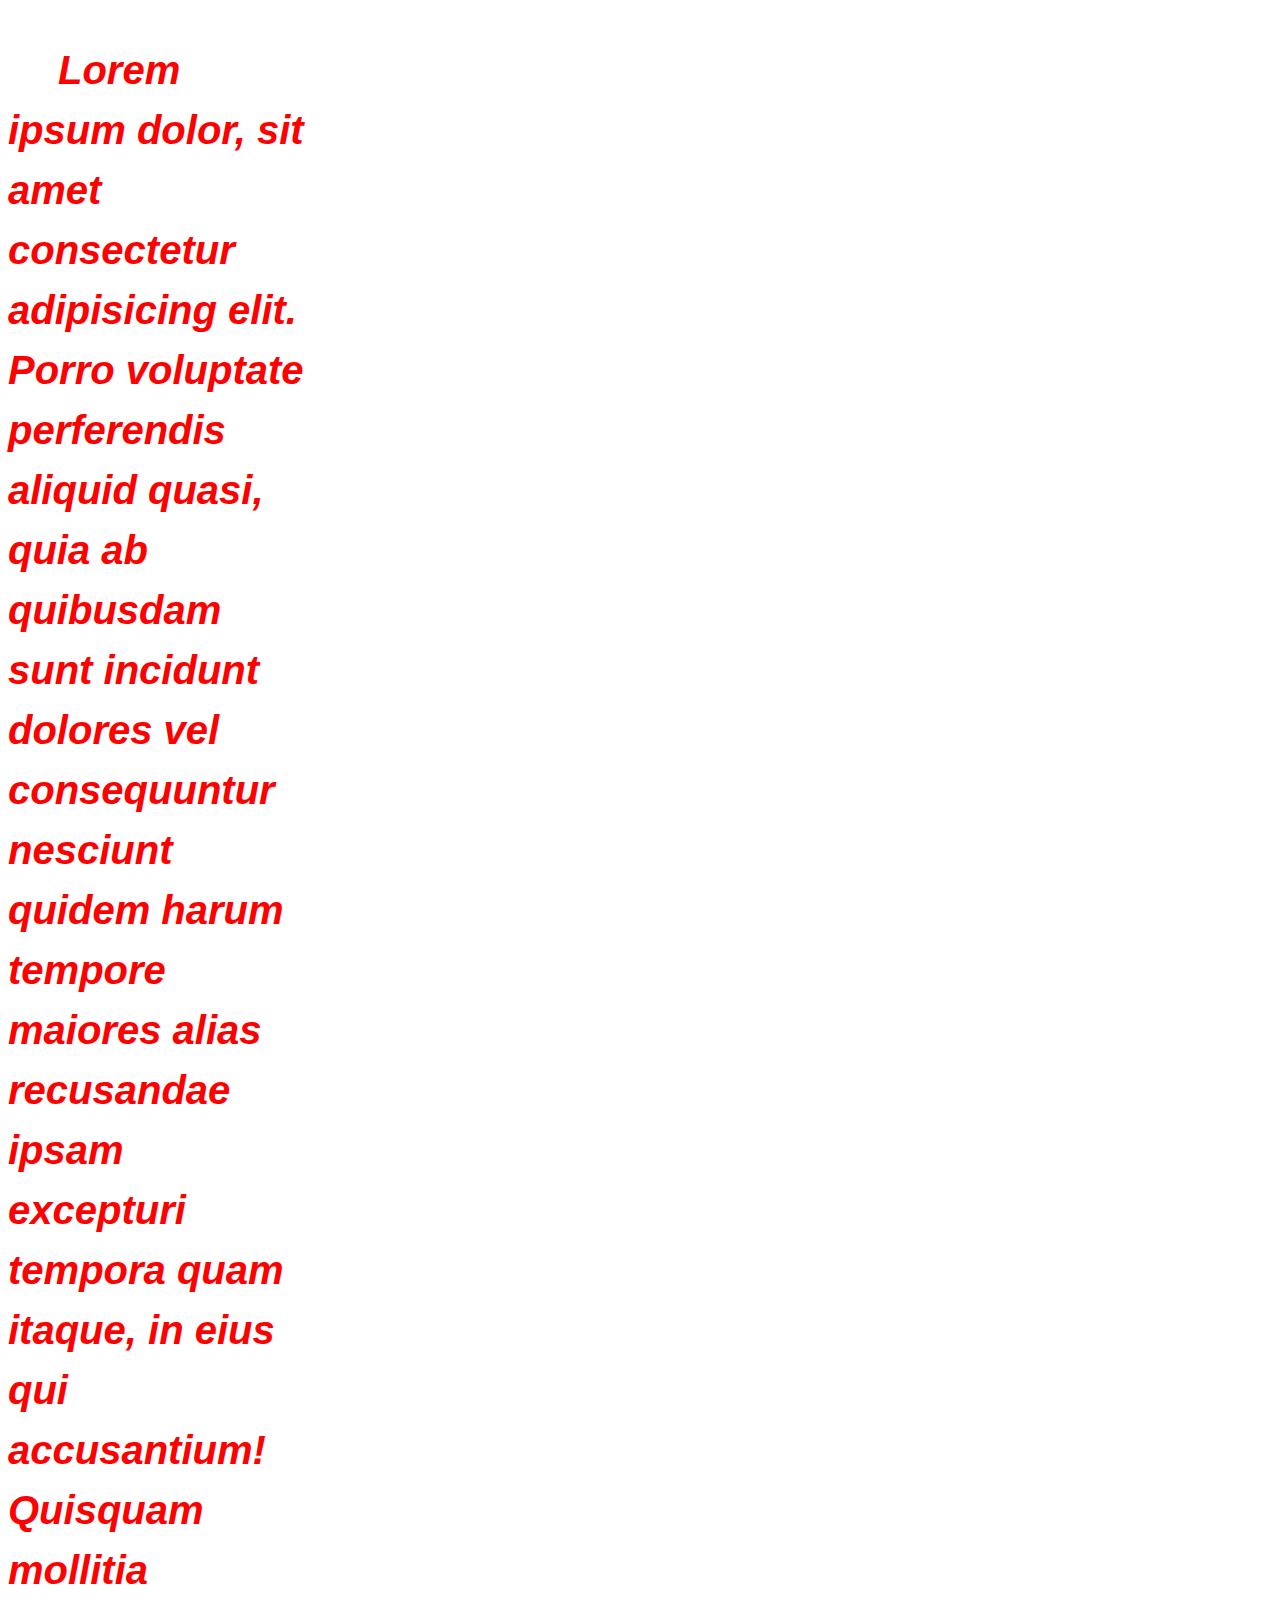
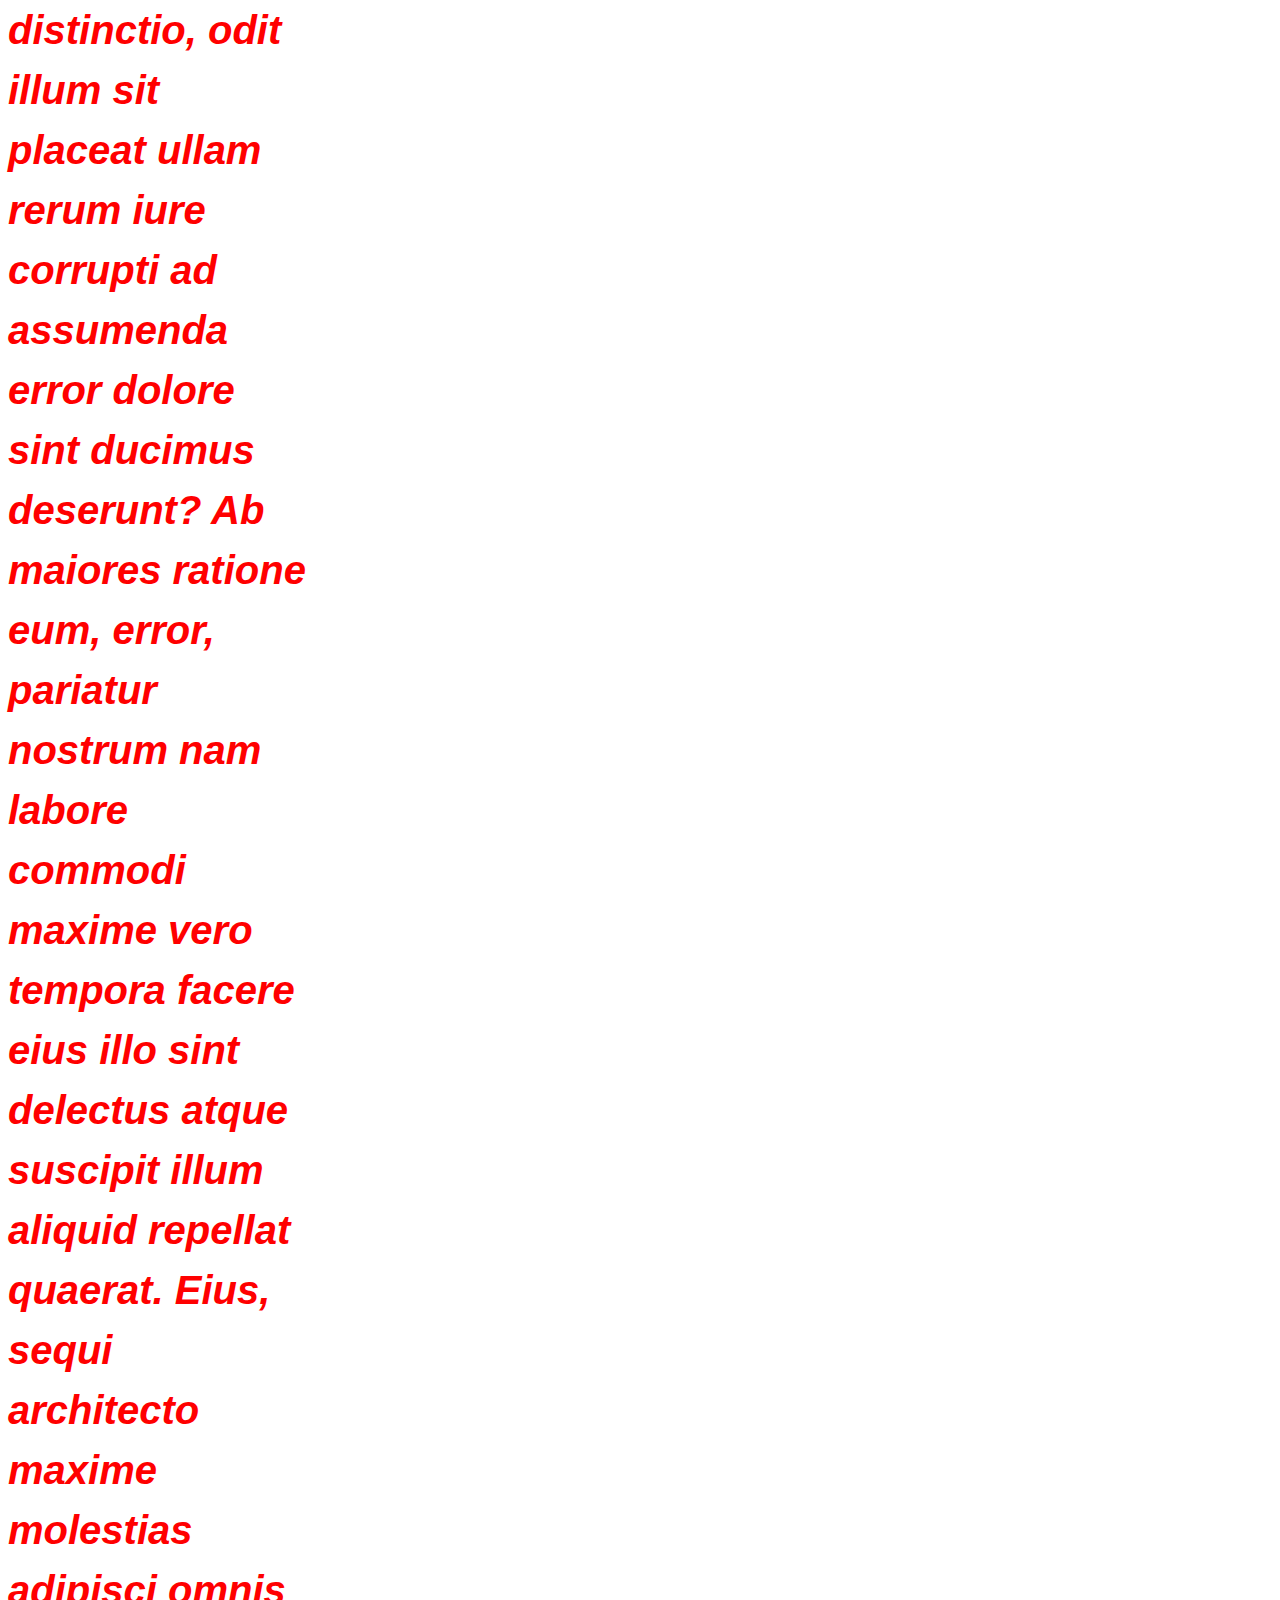
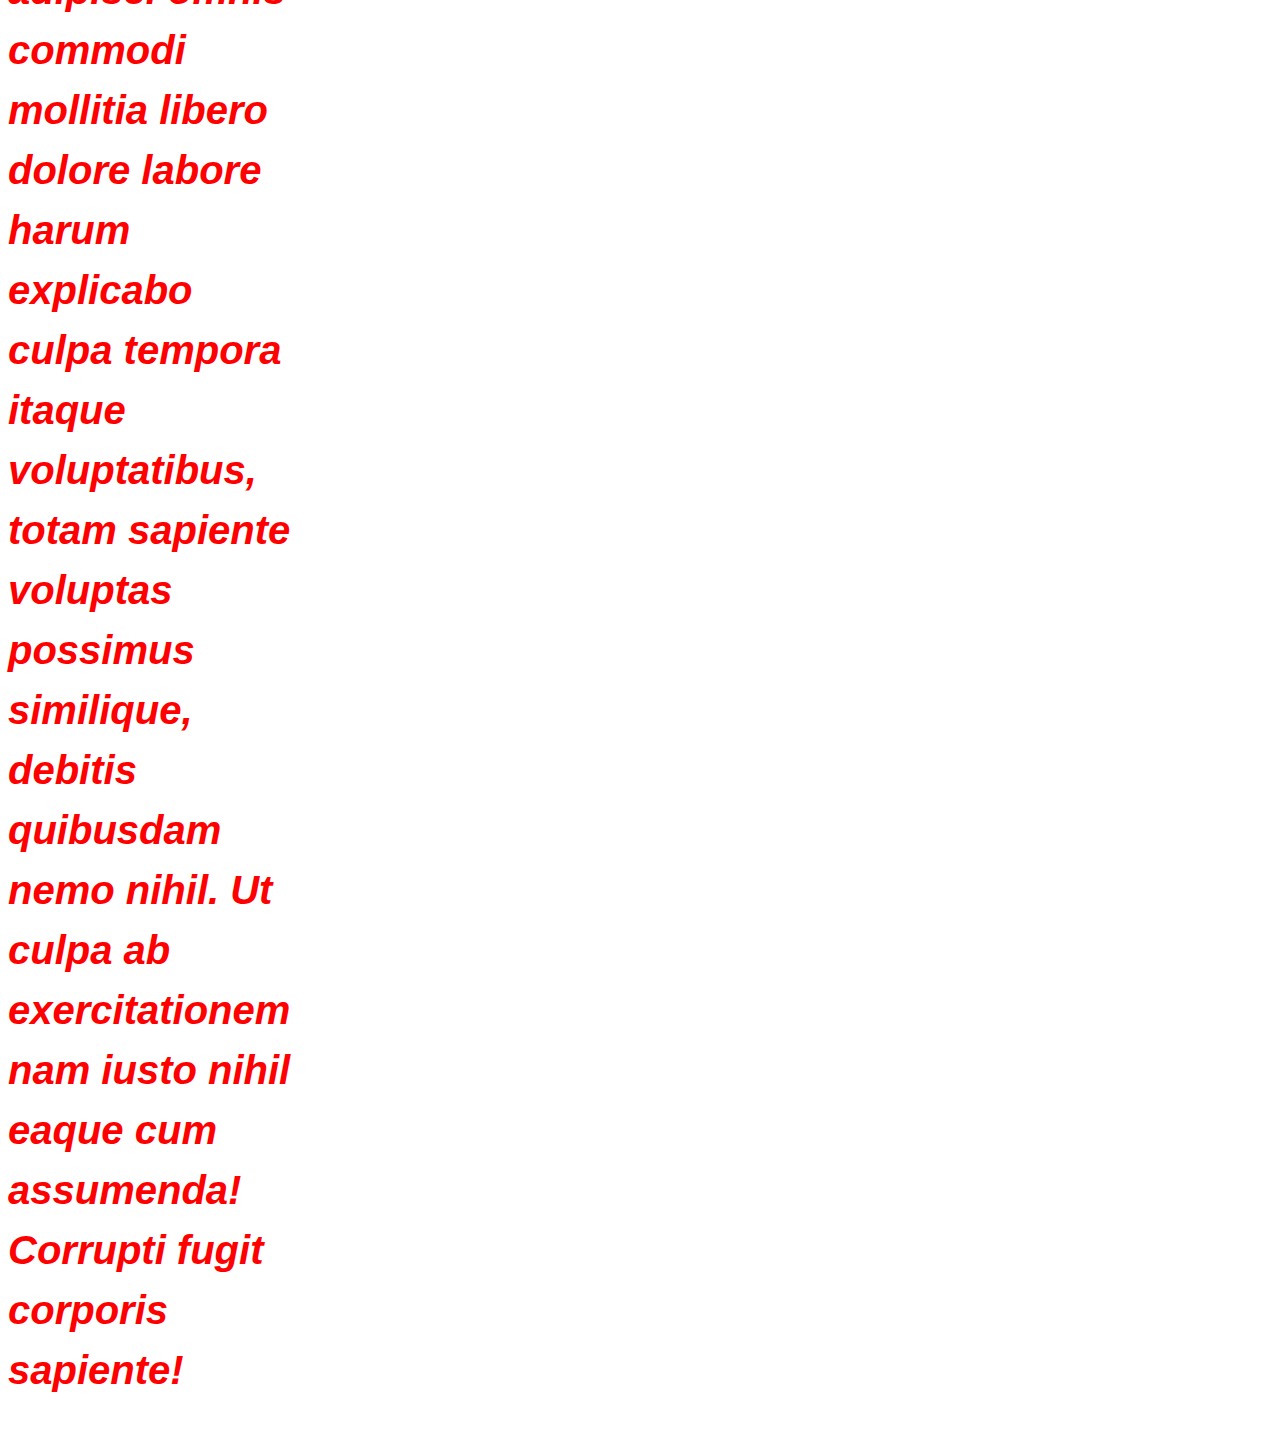
<file: index.html>
<!DOCTYPE html>
<html>
	<head>
		<meta charset="utf-8">
		<title>Это заголовок тайтл</title>
		<link rel="preconnect" href="https://fonts.googleapis.com">
		<link rel="preconnect" href="https://fonts.gstatic.com" crossorigin>
		<link href="https://fonts.googleapis.com/css2?family=Rajdhani:wght@500&display=swap" rel="stylesheet">
		<style>
			p {
				font: 13px/20px "Times New Roman";
			}
			p {
				width: 300px;
				color: red;
				font: bold 40px Arial;
			}
			p {
				font-family: Arial;
				text-indent: 50px;
				font: italic bold 40px/60px Arial;
			}
		</style>
	</head>
	<body>
		<p>
			Lorem ipsum dolor, sit amet consectetur adipisicing elit. Porro voluptate perferendis aliquid quasi, quia ab quibusdam sunt incidunt dolores vel consequuntur nesciunt quidem harum tempore maiores alias recusandae ipsam excepturi tempora quam itaque, in eius qui accusantium! Quisquam mollitia distinctio, odit illum sit placeat ullam rerum iure corrupti ad assumenda error dolore sint ducimus deserunt? Ab maiores ratione eum, error, pariatur nostrum nam labore commodi maxime vero tempora facere eius illo sint delectus atque suscipit illum aliquid repellat quaerat. Eius, sequi architecto maxime molestias adipisci omnis commodi mollitia libero dolore labore harum explicabo culpa tempora itaque voluptatibus, totam sapiente voluptas possimus similique, debitis quibusdam nemo nihil. Ut culpa ab exercitationem nam iusto nihil eaque cum assumenda! Corrupti fugit corporis sapiente!
		</p>
	</body>
</html>
</file>
